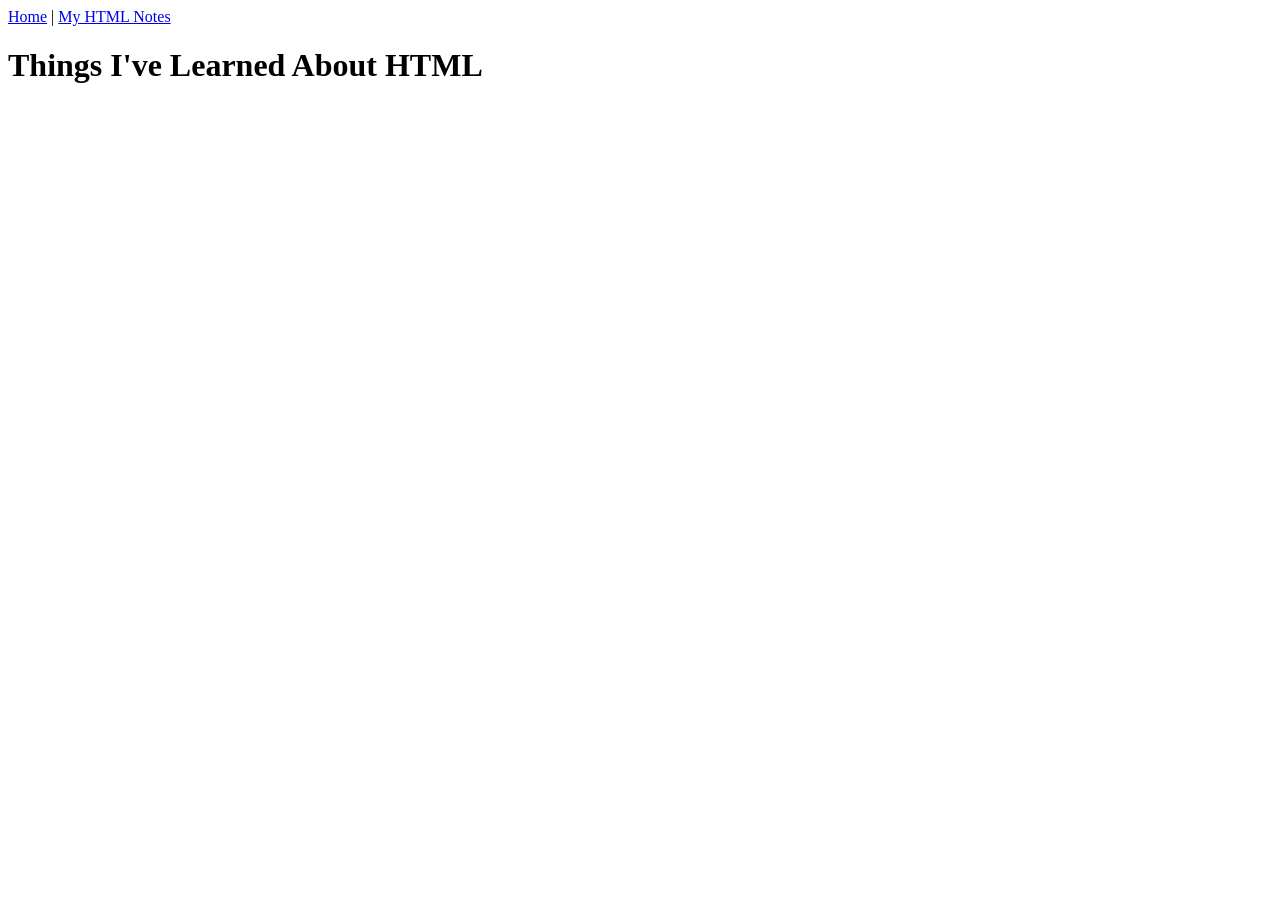
<file: notes.html>
<!DOCTYPE html>
<html lang="en">
<head>
  <meta charset="UTF-8">
  <meta name="viewport" content="width=device-width, initial-scale=1.0">
  <title>My HTML Notes</title> 
</head>
<body>

  <nav>
    <a href="index.html">Home</a> | <a href="notes.html">My HTML Notes</a>
  </nav>

  <h1>Things I've Learned About HTML</h1>


</body>
</html>
</file>
